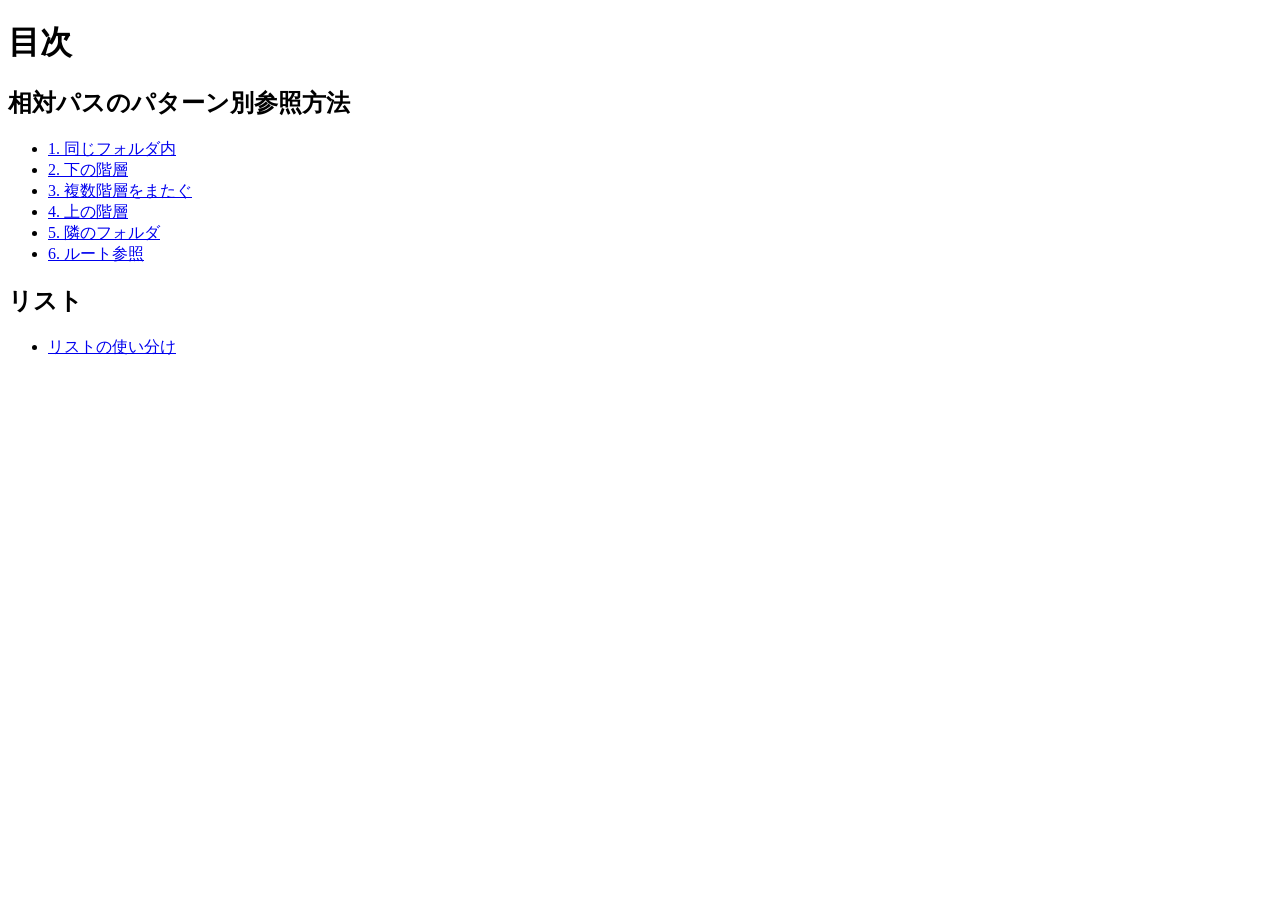
<file: index.html>
<!DOCTYPE html>
<html lang="ja">

<head>
    <meta charset="UTF-8">
    <title>20260521-hc</title>
</head>

<body>
    <h1>目次</h1>
    <h2>相対パスのパターン別参照方法</h2>
    <ul>
        <li><a href="project_1/index.html">1. 同じフォルダ内</a></li>
        <li><a href="project_2/index.html">2. 下の階層</a></li>
        <li><a href="project_3/index.html">3. 複数階層をまたぐ</a></li>
        <li><a href="project_4/index.html">4. 上の階層</a></li>
        <li><a href="project_5/index.html">5. 隣のフォルダ</a></li>
        <li><a href="project_6/index.html">6. ルート参照</a></li>
    </ul>

     <h2>リスト</h2>
  <ul>
    <li><a href="list/index.html">リストの使い分け</a></li>
  </ul>
</body>

</html>
</file>
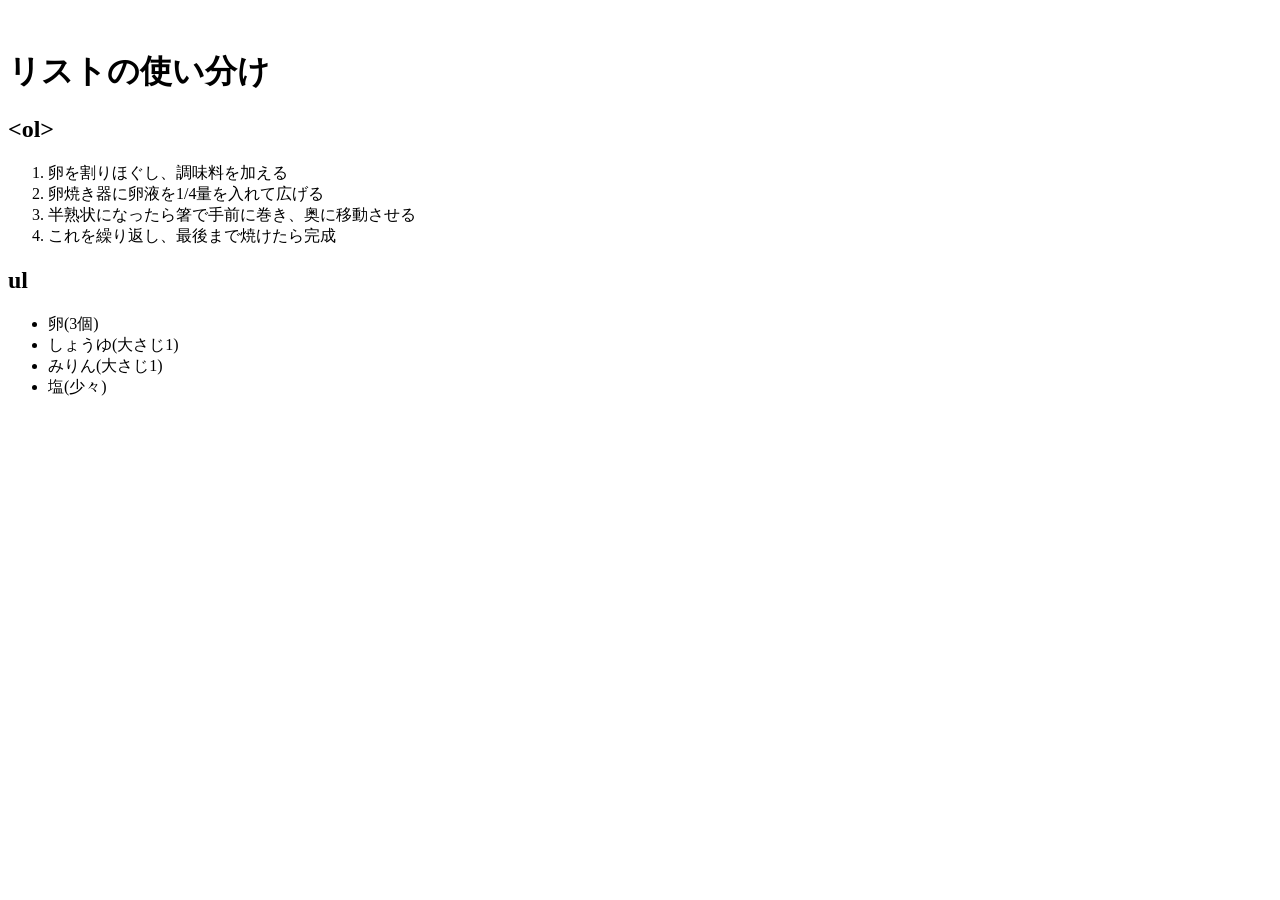
<file: list/index.html>
<!DOCTYPE html>
<html lang="ja">
<head>
    <meta charset="UTF-8">
   
    <title>リストの使い分け</title>
</head>
<body>
　<h1>リストの使い分け</h1>
<h2>&lt;ol&gt;</h2>
<ol>
 <li>卵を割りほぐし、調味料を加える</li>   
<li>卵焼き器に卵液を1/4量を入れて広げる</li>
<li>半熟状になったら箸で手前に巻き、奥に移動させる</li>
<li>これを繰り返し、最後まで焼けたら完成</li>
</ol>

<h2>ul</h2>
<ul>
 <li>卵(3個)</li>
 <li>しょうゆ(大さじ1)</li>
 <li>みりん(大さじ1)</li>
 <li>塩(少々)</li>
</ul>
</body>
</html>
</file>
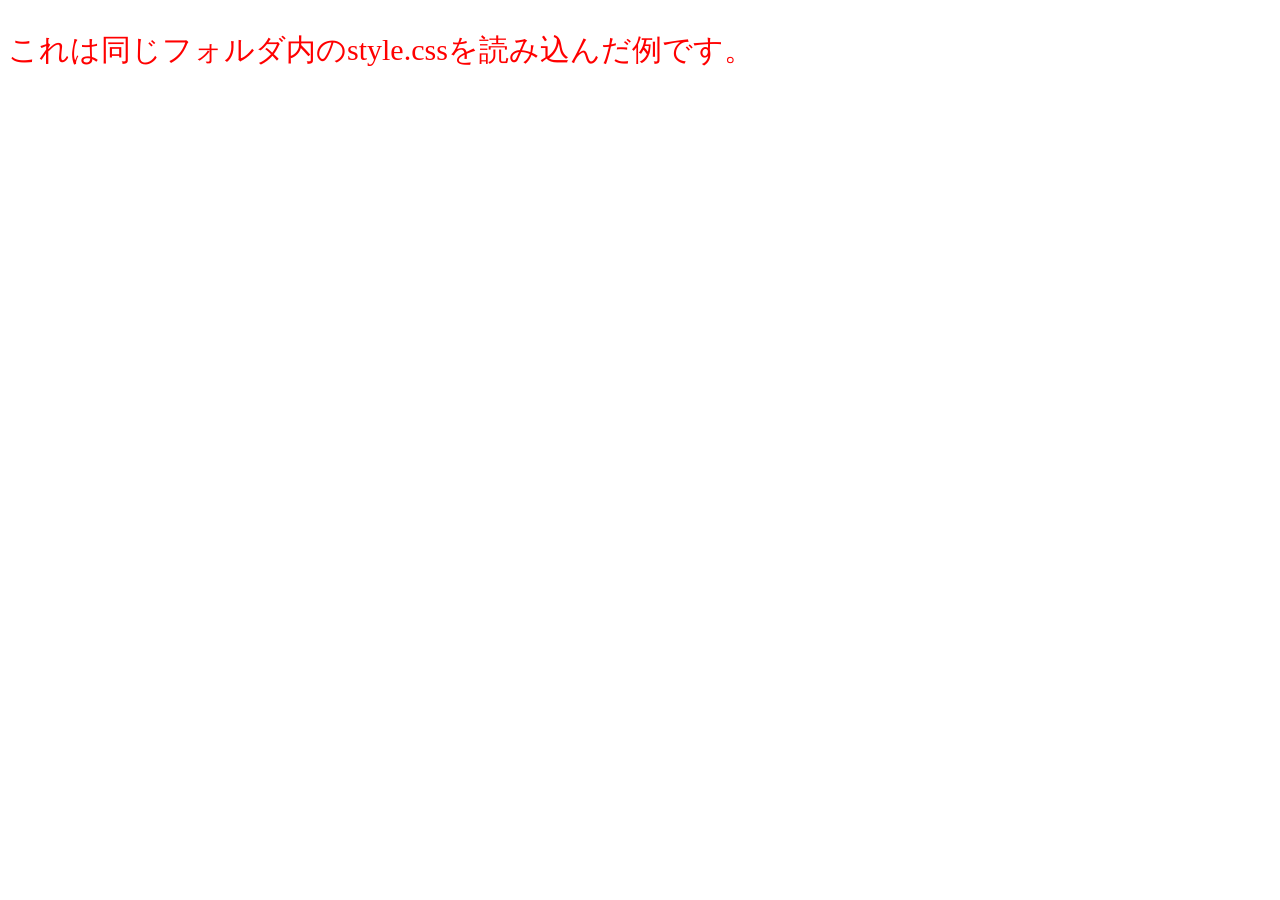
<file: project_1/index.html>
<!DOCTYPE html>
<html lang="ja">
<head>
  <meta charset="UTF-8">
  <title>1.同じフォルダ内</title>
  <link rel="stylesheet" href="style.css">
</head>
<body>
  <p>これは同じフォルダ内のstyle.cssを読み込んだ例です。</p>
</body>
</html>
</file>
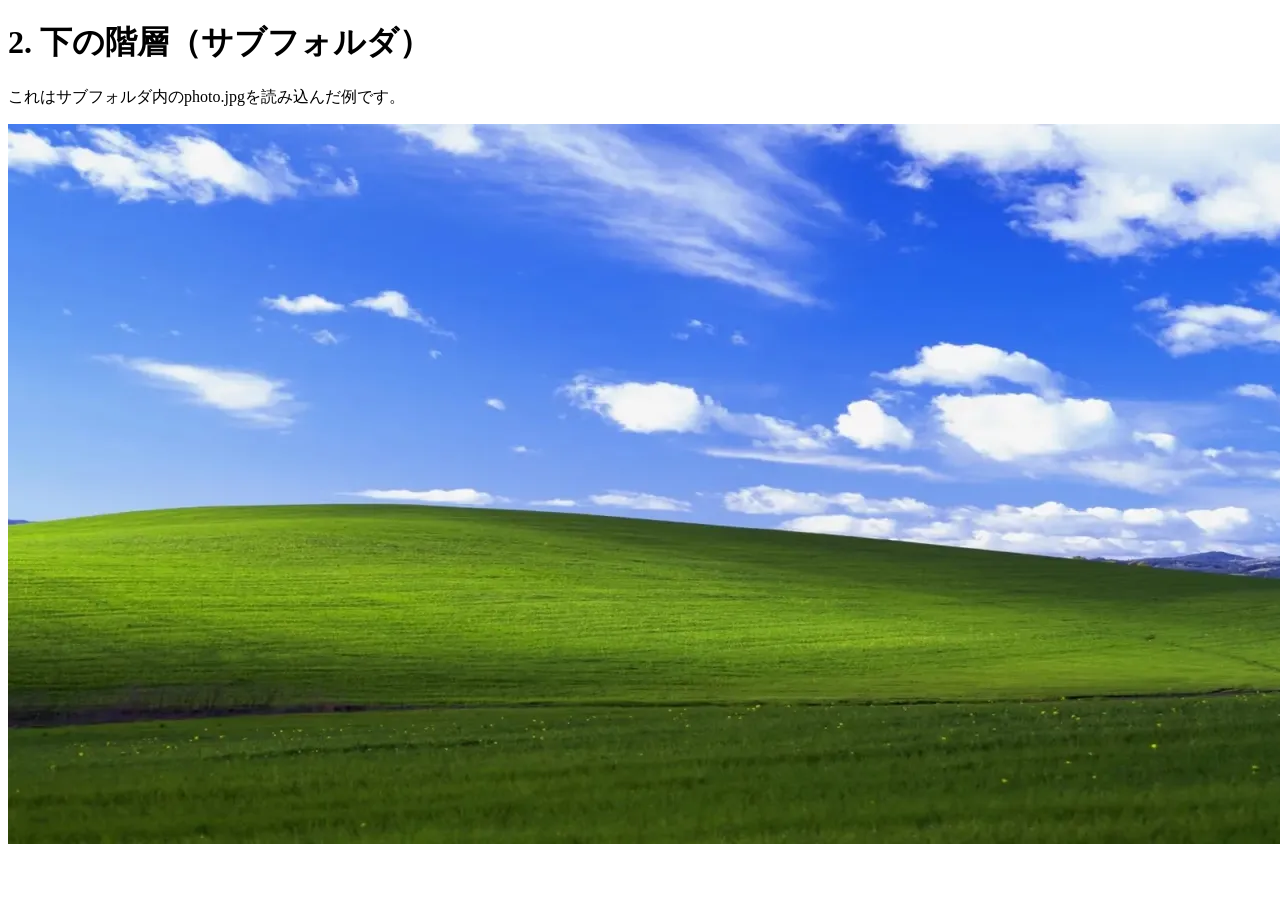
<file: project_2/index.html>
<!DOCTYPE html>
<html lang="ja">
<head>
  <meta charset="UTF-8">
  <title>2. 下の階層（サブフォルダ）</title>
</head>
<body>
  <h1>2. 下の階層（サブフォルダ）</h1>
  <p>これはサブフォルダ内のphoto.jpgを読み込んだ例です。</p>
  <img src="img/photo.jpg" alt="写真">
</body>
</html>
</file>
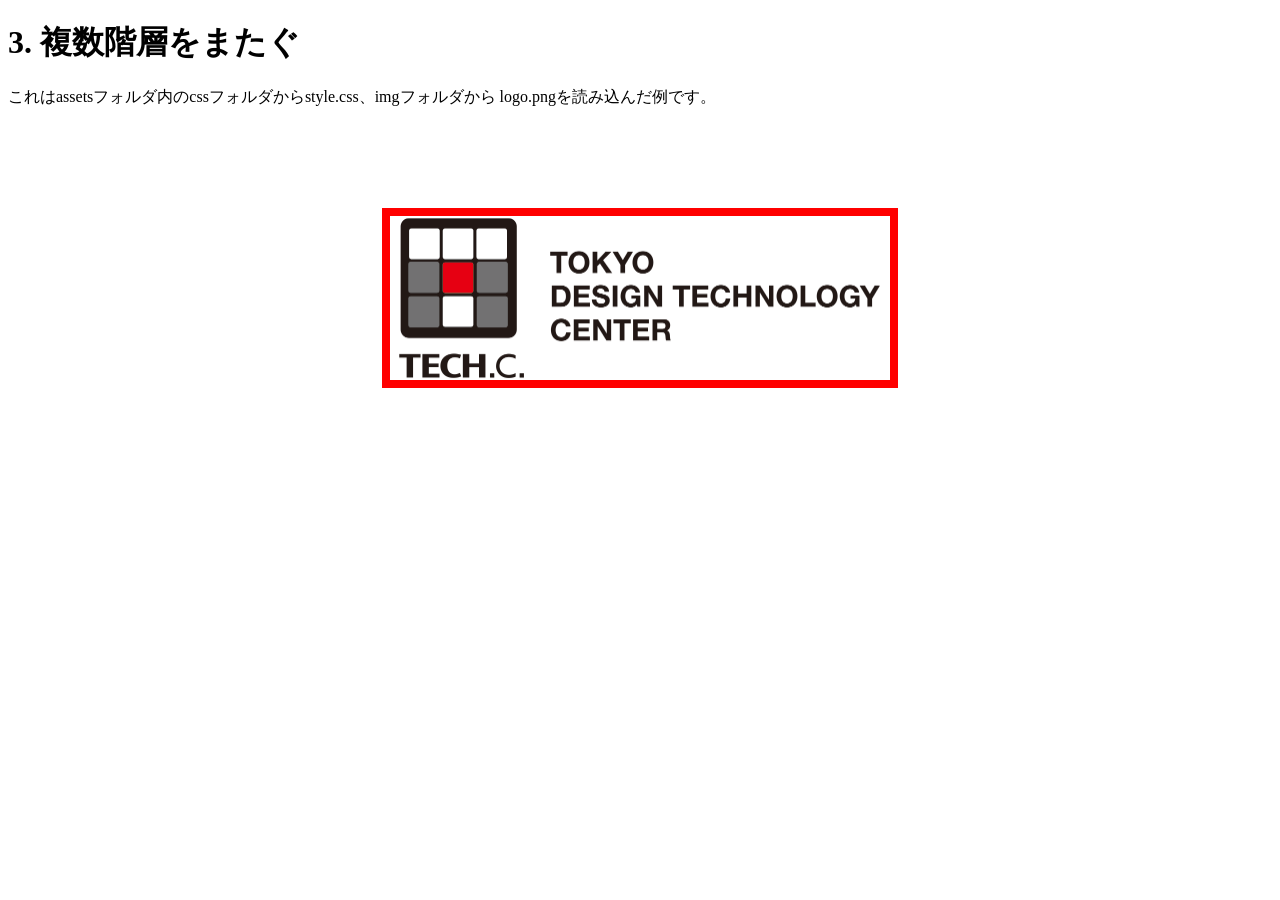
<file: project_3/index.html>
<!DOCTYPE html>
<html lang="ja">

<head>
    <meta charset="UTF-8">
    <title>3. 複数階層をまたぐ</title>
    <link rel="stylesheet" href="assets/css/style.css">
</head>

<body>
    <h1>3. 複数階層をまたぐ</h1>
    <p>これはassetsフォルダ内のcssフォルダからstyle.css、imgフォルダから logo.pngを読み込んだ例です。</p>
    <img src="assets/img/logo.png" alt="TECH.C.">
</body>

</html>
</file>
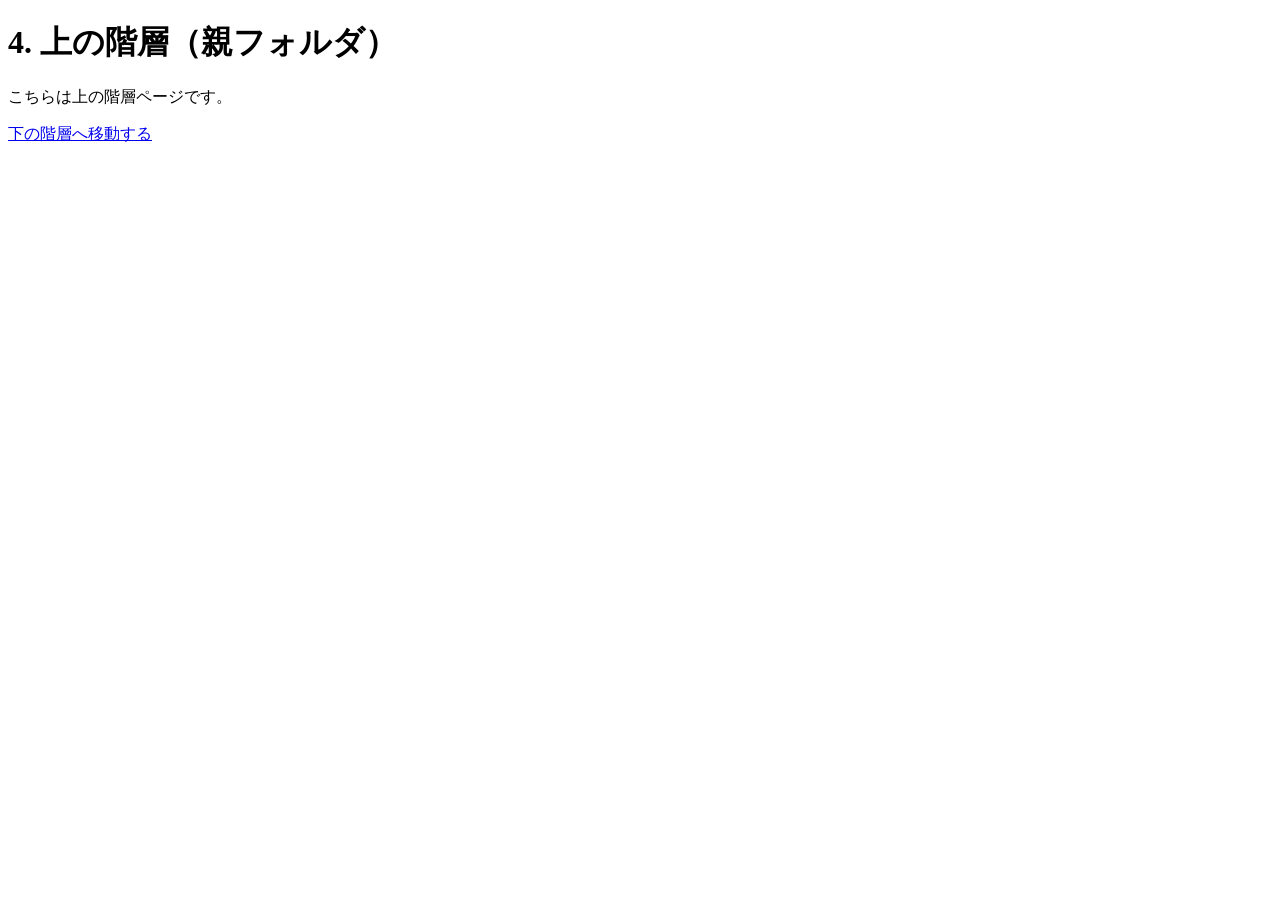
<file: project_4/index.html>
<!DOCTYPE html>
<html lang="ja">

<head>
    <meta charset="UTF-8">
    <title>4. 上の階層（親フォルダ）</title>
</head>

<body>
    <h1>4. 上の階層（親フォルダ）</h1>
    <p>こちらは上の階層ページです。</p>
    <pこちらは上の階層ページです。</p>
        </p>
        <a href="sub/page.html">下の階層へ移動する</a>
</body>

</html>
</file>
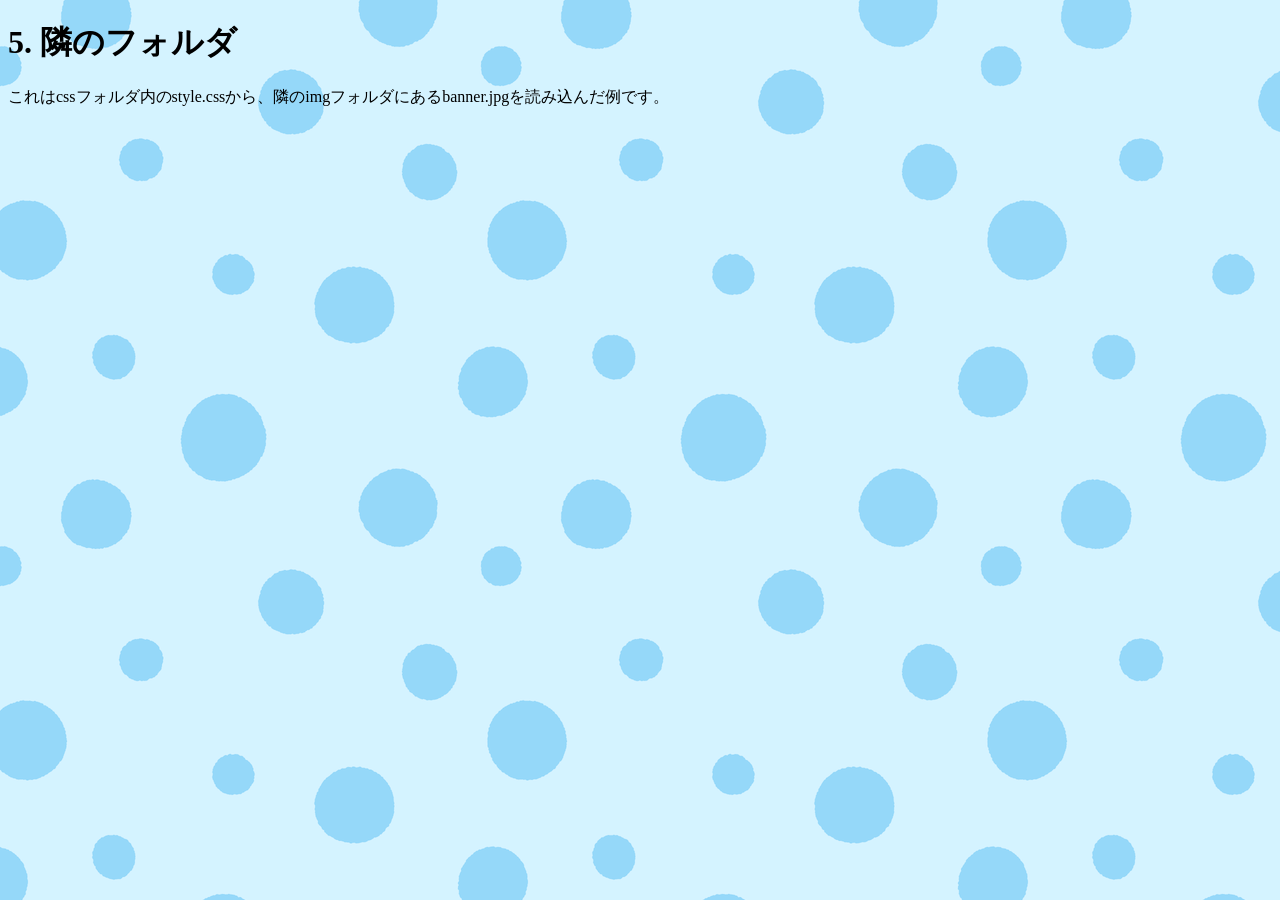
<file: project_5/index.html>
<!DOCTYPE html>
<html lang="ja">

<head>
    <meta charset="UTF-8">
    <title>5. 隣のフォルダ</title>
    <link rel="stylesheet" href="css/style.css">
</head>

<body>
    <h1>5. 隣のフォルダ</h1>
    <p>これはcssフォルダ内のstyle.cssから、隣のimgフォルダにあるbanner.jpgを読み込んだ例です。</p>
    <!-- <img src="img/bg.png" alt="背景画像"> -->
</body>

</html>
</file>
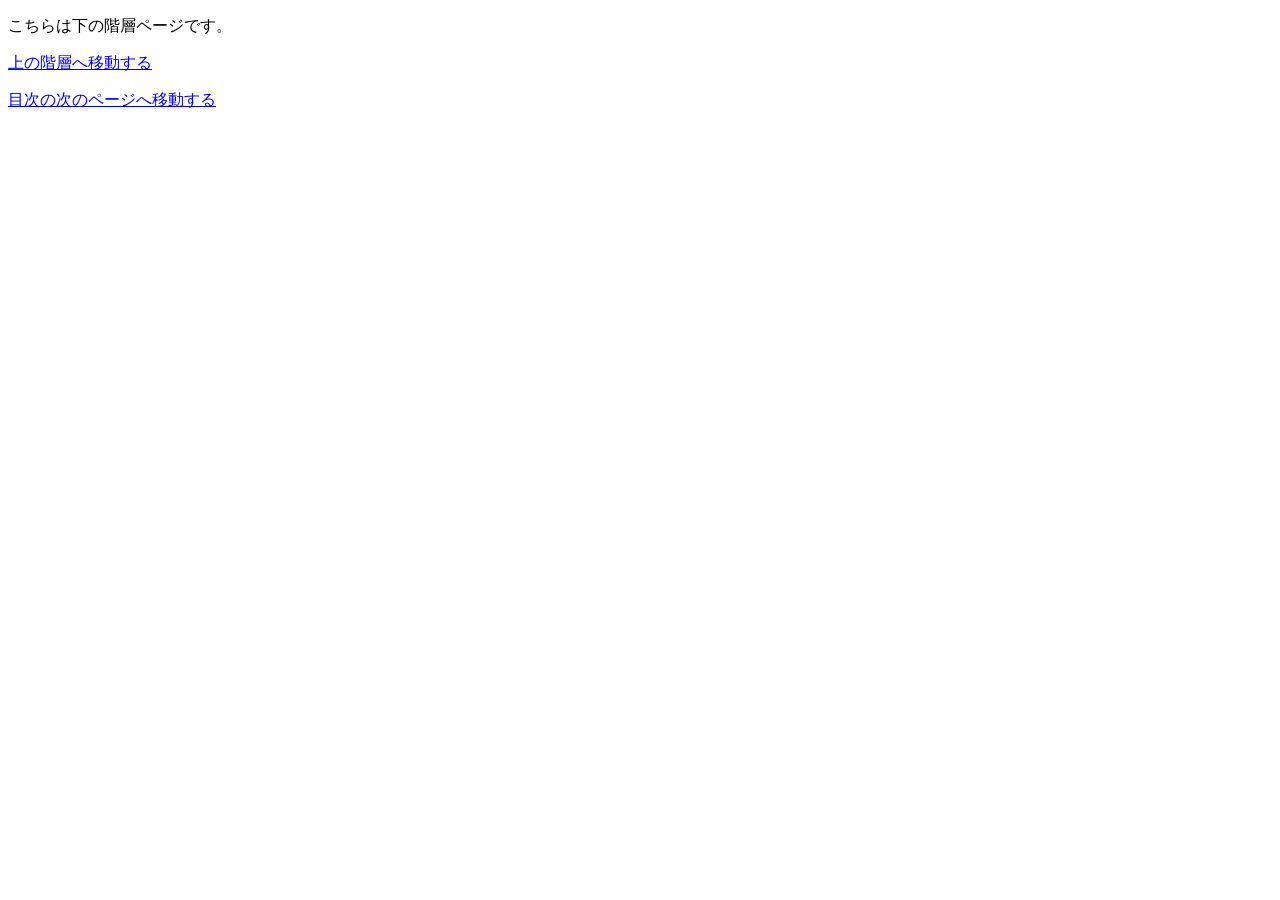
<file: project_4/sub/page.html>
<!DOCTYPE html>
<html lang="ja">

<head>
    <meta charset="UTF-8">
    <title>4. 上の階層（親フォルダ）</title>
</head>

<body>
    <p>こちらは下の階層ページです。</p>
    <a href="../index.html">上の階層へ移動する</a>
</body>
<p>
<p><a href="../../index.html">目次の次のページへ移動する</a>
    </body>

</html>
</file>
<file: project_1/style.css>
@charset "UTF-8";

 p {
    color: red;
    font-size: 30px;
 }
</file>
<file: project_3/assets/css/style.css>
@charset "UTF-8";

 img {
     display: block;
     width: 500px;
     margin: 100px auto;
     border: 8px solid red;
 }
</file>
<file: project_5/css/style.css>
@charset "UTF-8";

body {
    background-image: url("img/bg.png");
}
</file>
